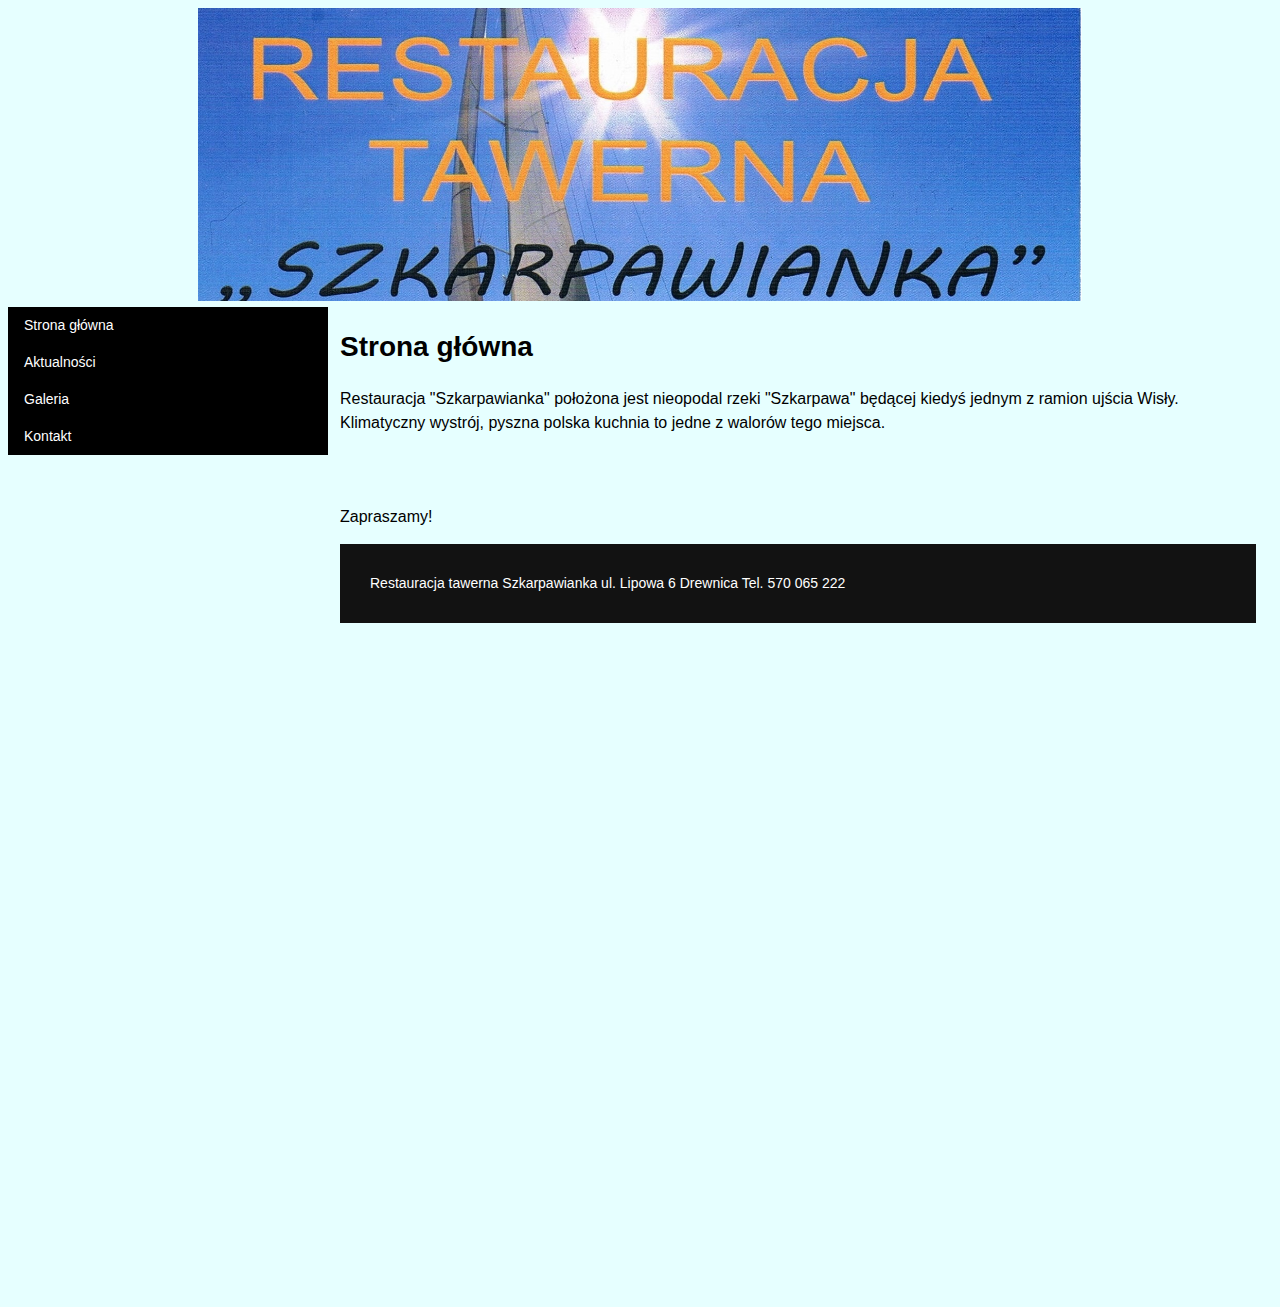
<file: docs/index.html>
<!DOCTYPE HTML>
<html lang="pl">
<head>
<meta charset="utf-8">
<meta name="viewport" content="width=device-width, initial-scale=1, maximum-scale=1">
<title>Restauracja Tawerna Szkarpawianka</title>
<link rel="stylesheet" href="css/style.css">
</head>
<body>
 
<div id="container">

<header> 
<img src="images/15.jpg" />

</header>
 
<!-- sidebar -->
<ul class="sidenav">
 <li><a href="index.html" title="Strona główna">Strona główna</a></li>
 <li><a href="Aktualnosci.html" title="Aktualności">Aktualności</a></li>
  <li><a href="Galeria.html" title="Galeria">Galeria</a></li>
 <li><a href="Kontakt.html" title="Kontakt">Kontakt</a></li>
</ul>

<!-- main -->
<div class="content">
  <h1>Strona główna</h1>
<p><font size="3">Restauracja "Szkarpawianka" położona jest nieopodal rzeki "Szkarpawa" będącej kiedyś jednym z ramion ujścia Wisły.
Klimatyczny wystrój, pyszna polska kuchnia to jedne z walorów tego miejsca.</font></p>
<p>
<br><br>
<p><font size="3">Zapraszamy!</font></p>



<!-- footer -->
<footer>
<p>Restauracja tawerna Szkarpawianka
ul. Lipowa 6 Drewnica
 
Tel. 570 065 222</p>
</footer>
 
</div>
</div>
 
</body>
</html>
</file>
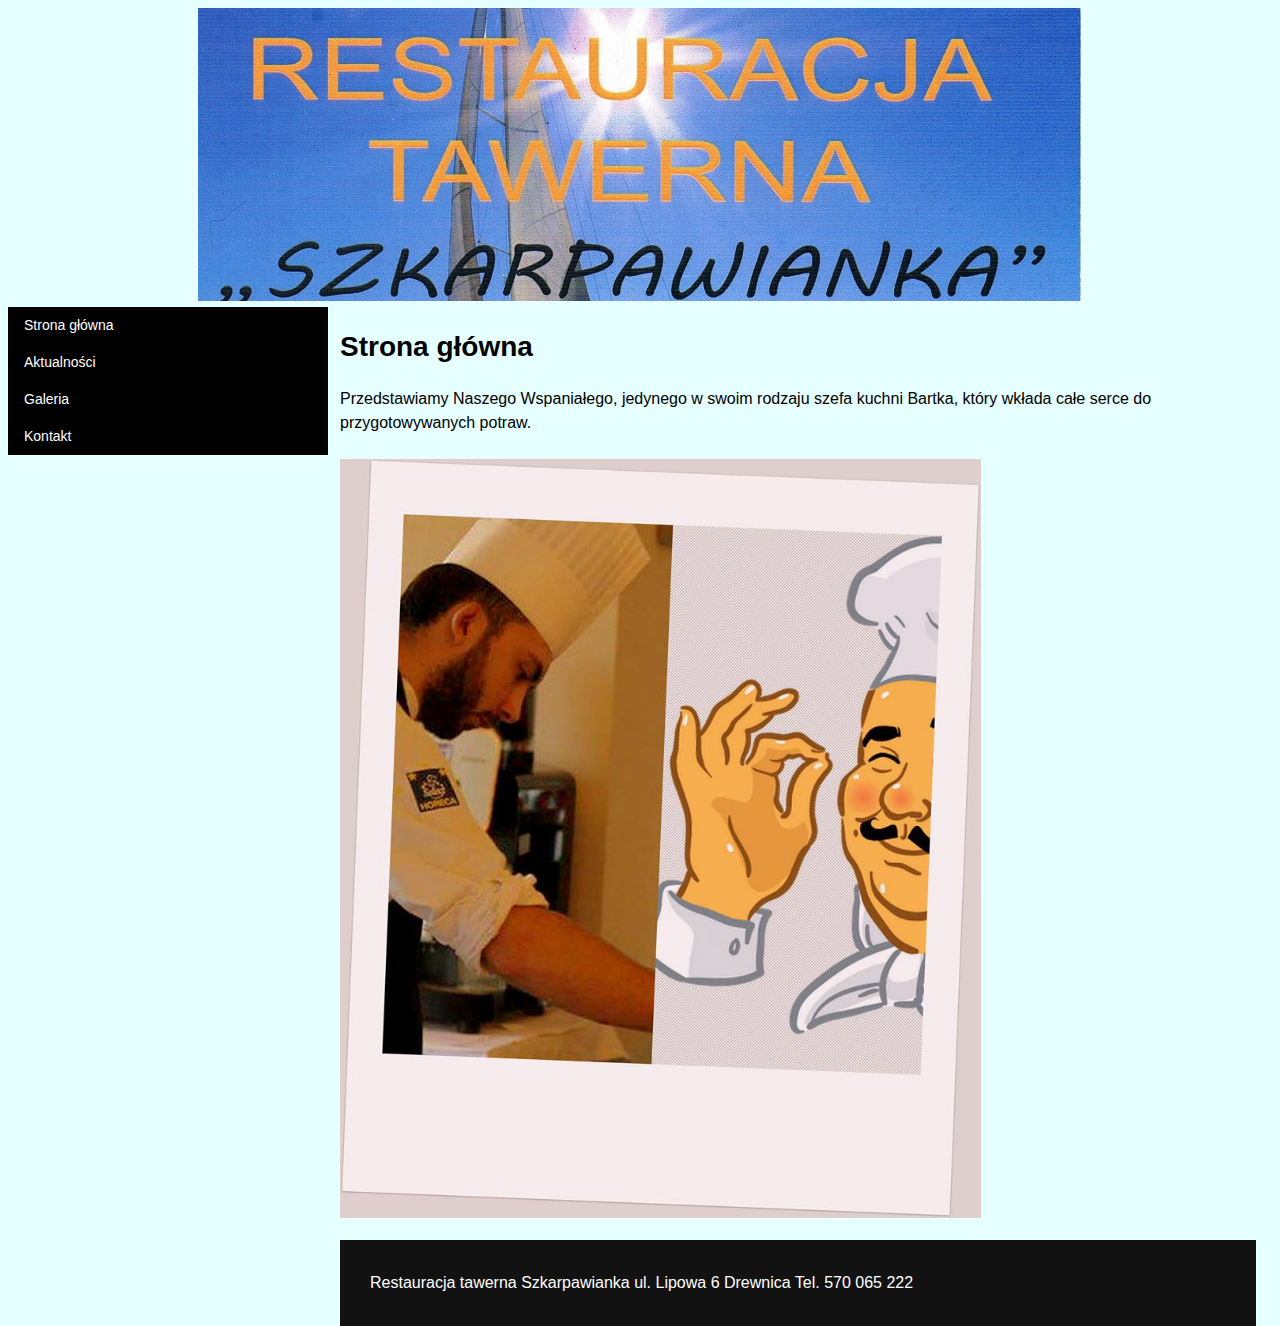
<file: docs/Aktualnosci.html>
<!DOCTYPE HTML>
<html lang="pl">
<head>
<meta charset="utf-8">
<meta name="viewport" content="width=device-width, initial-scale=1, maximum-scale=1">
<title>Restauracja Tawerna Szkarpawianka</title>
<link rel="stylesheet" href="css/style.css">
</head>
<body>
 
<div id="container">

<header> 
<img src="images/15.jpg" width=70%; height=30%; />

</header>
 
<!-- sidebar -->
<ul class="sidenav">
 <li><a href="index.html" title="Strona główna">Strona główna</a></li>
 <li><a href="Aktualnosci.html" title="Aktualności">Aktualności</a></li>
  <li><a href="Galeria.html" title="Galeria">Galeria</a></li>
 <li><a href="Kontakt.html" title="Kontakt">Kontakt</a></li>
</ul>
 
<!-- main -->
<div class="content">
  <h1>Strona główna</h1>
<p><font size="3">Przedstawiamy Naszego Wspaniałego, jedynego w swoim rodzaju szefa kuchni Bartka,
który wkłada całe serce do przygotowywanych potraw.
<br><br>
<img src="images/11.jpg" width=70%; height=40%; />



 
<!-- footer -->
<footer>
<p>Restauracja tawerna Szkarpawianka
ul. Lipowa 6 Drewnica
 
Tel. 570 065 222</p>
</footer>

</div>
</div>
 
</body>
</html>
</file>
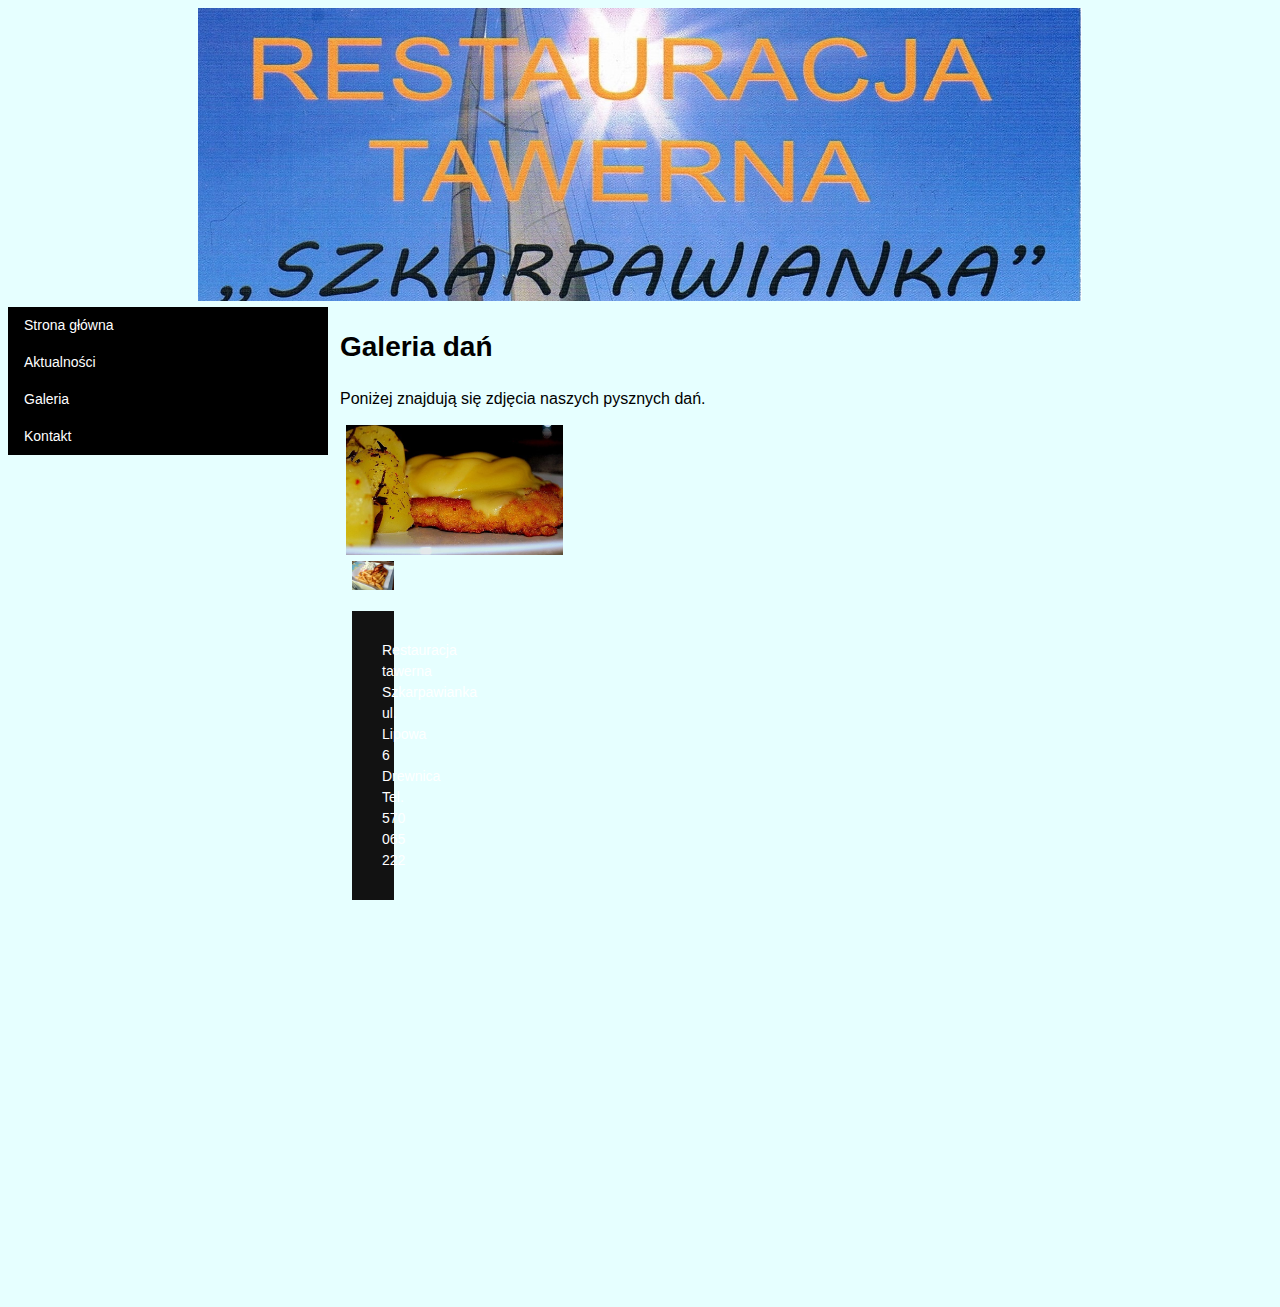
<file: docs/Galeria.html>
<!DOCTYPE HTML>
<html lang="pl">
<head>
<meta charset="utf-8">
<meta name="viewport" content="width=device-width, initial-scale=1, maximum-scale=1">
<title>Restauracja Tawerna Szkarpawianka</title>
<link rel="stylesheet" href="css/style.css">
</head>
<body>
 
<div id="container">

<header> 
<img src="images/15.jpg" />

</header>
 
<!-- sidebar -->
<ul class="sidenav">
  <li><a href="index.html" title="Strona główna">Strona główna</a></li>
 <li><a href="Aktualnosci.html" title="Aktualności">Aktualności</a></li>
  <li><a href="Galeria.html" title="Galeria">Galeria</a></li>
 <li><a href="Kontakt.html" title="Kontakt">Kontakt</a></li>
</ul>

<!-- main -->
<div class="content">
  <h1>Galeria dań</h1>
<p><font size="3">Poniżej znajdują się zdjęcia naszych pysznych dań. </font></p>
<p> </p>

<!-- gallery -->

<div class="responsive">
 <div class="gallery">
  <a target="_blank" href="images/2.jpg">
    <img src="images/2.jpg" width="240" height="135">
  </a>
</div>
 
<div class="responsive">
 <div class="gallery">
  <a target="_blank" href="images/3.jpg">
    <img src="images/3.jpg" width="240" height="135">
  </a>
</div>
 

 
<!-- footer -->
<footer>
<p>Restauracja tawerna Szkarpawianka
ul. Lipowa 6 Drewnica
 
Tel. 570 065 222</p>
</footer>
 
</body>
</html>
</file>
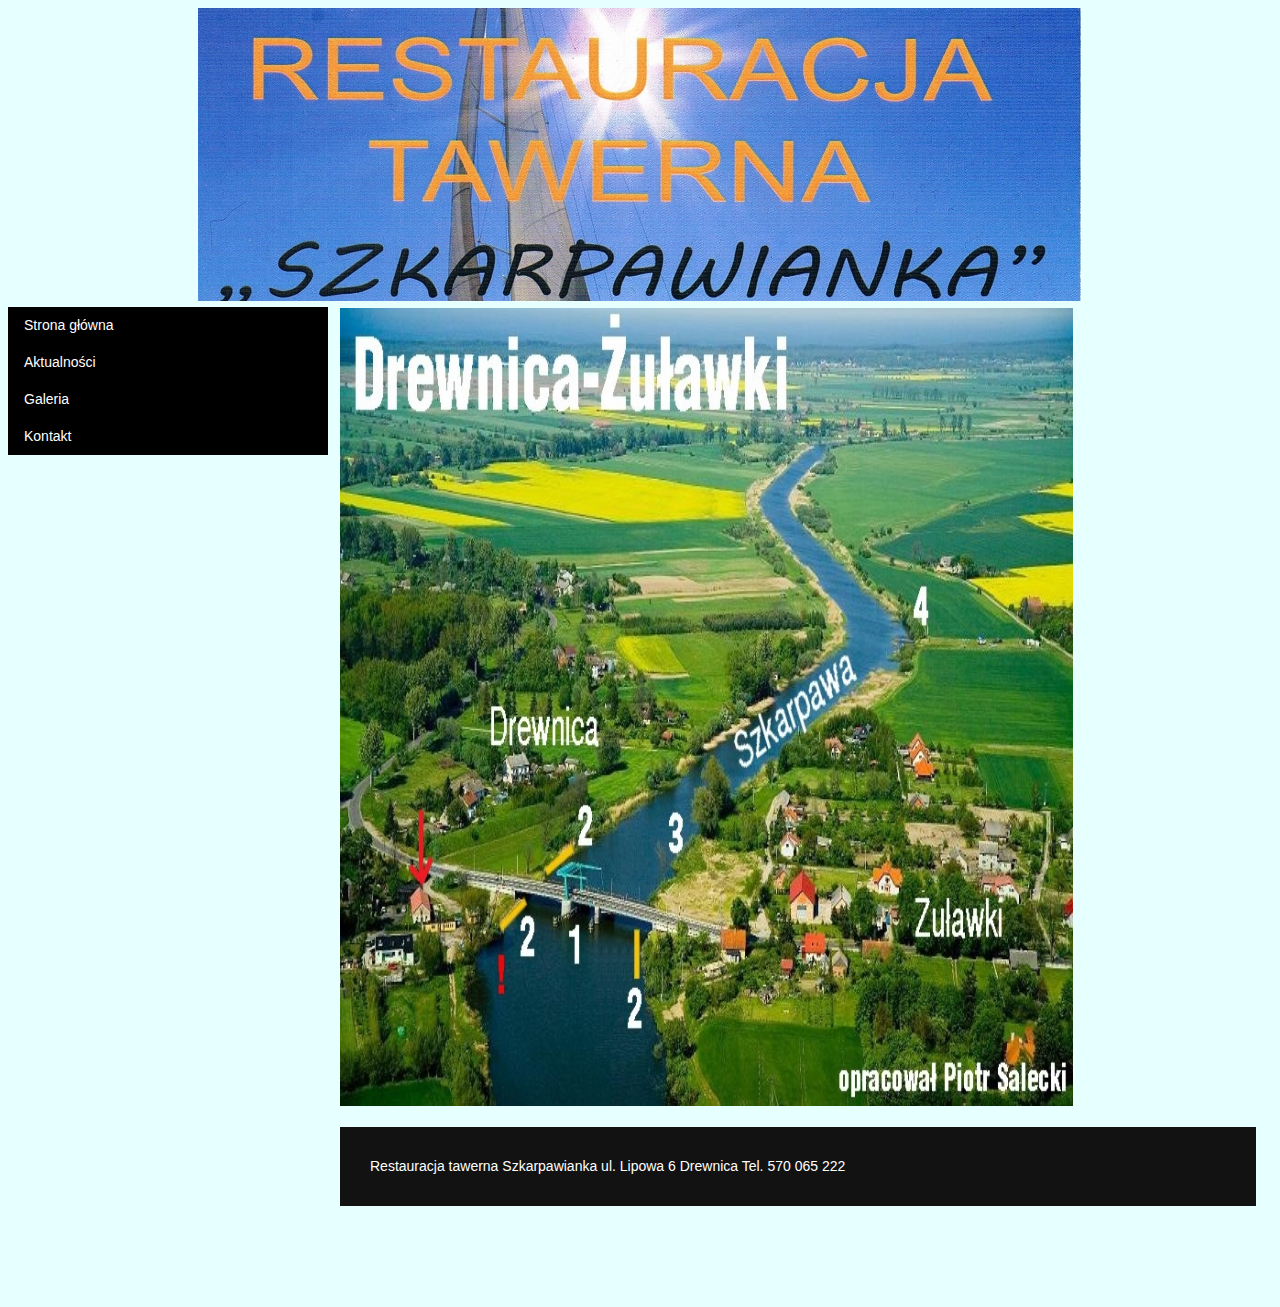
<file: docs/Kontakt.html>
<!DOCTYPE HTML>
<html lang="pl">
<head>
<meta charset="utf-8">
<meta name="viewport" content="width=device-width, initial-scale=1, maximum-scale=1">
<title>Restauracja Tawerna Szkarpawianka</title>
<link rel="stylesheet" href="css/style.css">
</head>
<body>
 
<div id="container">

<header> 
<img src="images/15.jpg" />

</header>
 
<!-- sidebar -->
<ul class="sidenav">
  <li><a href="index.html" title="Strona główna">Strona główna</a></li>
 <li><a href="Aktualnosci.html" title="Aktualności">Aktualności</a></li>
  <li><a href="Galeria.html" title="Galeria">Galeria</a></li>
 <li><a href="Kontakt.html" title="Kontakt">Kontakt</a></li>
</ul>


<div class="content">
<img src="images/16.jpg" width=80%; height=80%>


<!-- footer -->
<footer>
<p>Restauracja tawerna Szkarpawianka
ul. Lipowa 6 Drewnica
 
Tel. 570 065 222</p>
</footer>

</div>
</div>
 
</body>
</html>
</file>
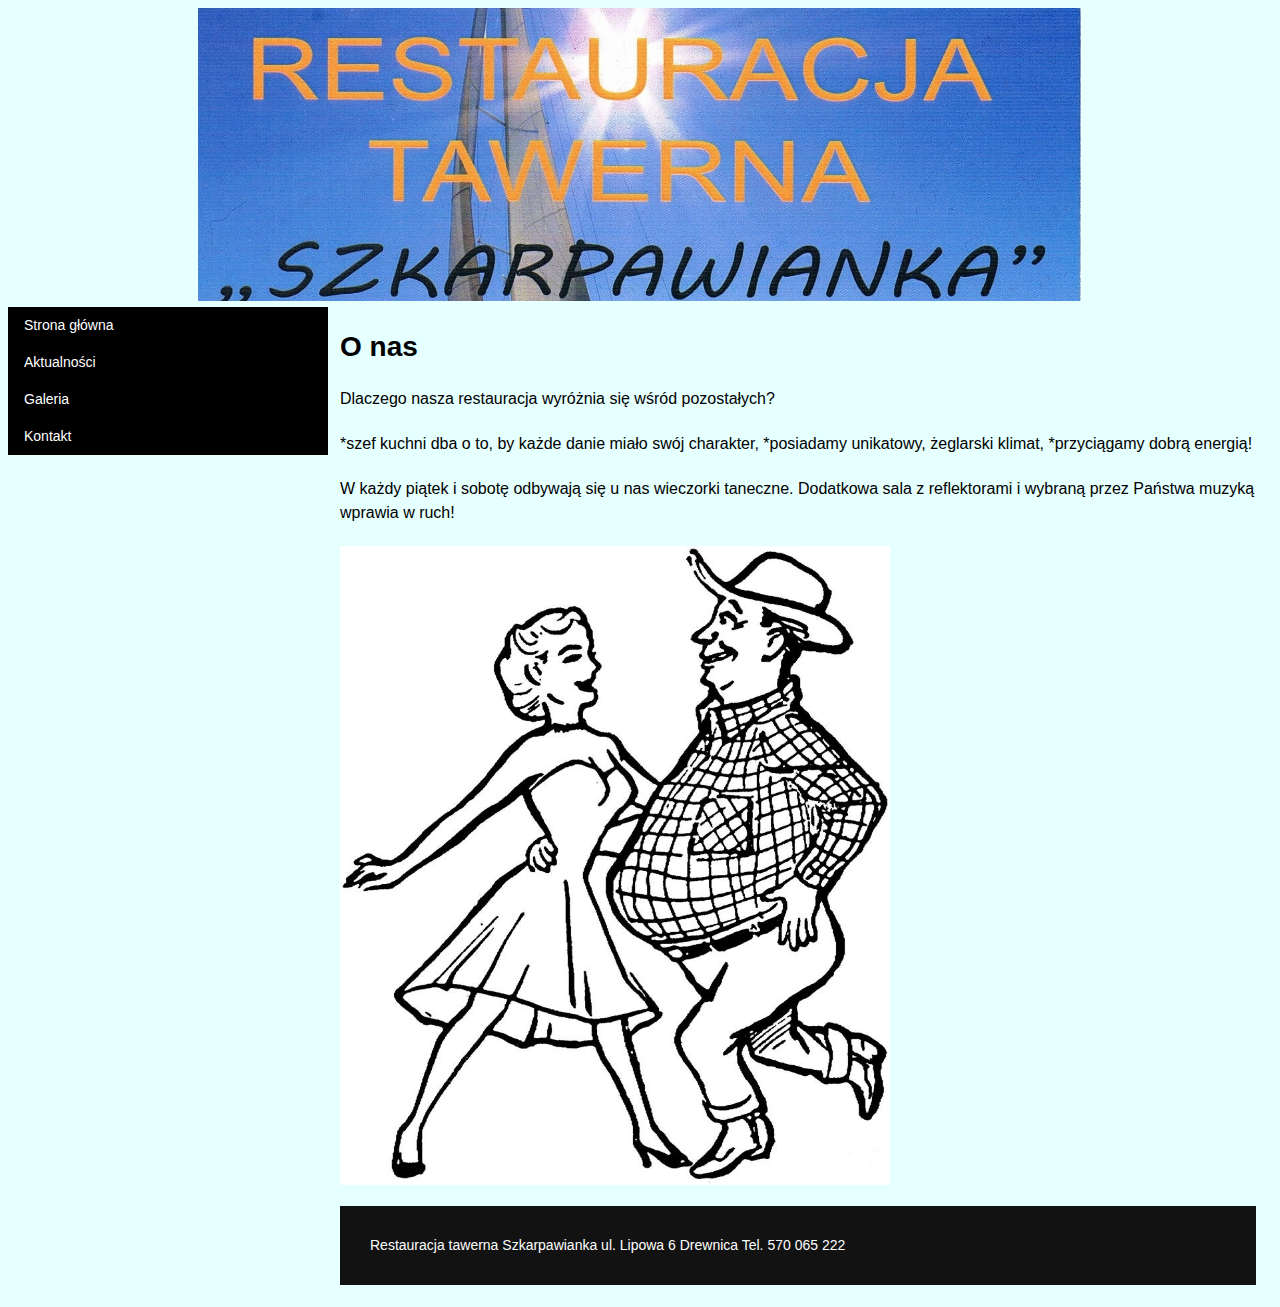
<file: docs/Restauracja.html>
<!DOCTYPE HTML>
<html lang="pl">
<head>
<meta charset="utf-8">
<meta name="viewport" content="width=device-width, initial-scale=1, maximum-scale=1">
<title>Restauracja Tawerna Szkarpawianka</title>
<link rel="stylesheet" href="css/style.css">
</head>
<body>
 
<div id="container">

<header> 
<img src="images/15.jpg" width=70%; height=30%; />

</header>
 
<!-- sidebar -->
<ul class="sidenav">
  <li><a href="index.html" title="Strona główna">Strona główna</a></li>
 <li><a href="Aktualnosci.html" title="Aktualności">Aktualności</a></li>
  <li><a href="Galeria.html" title="Galeria">Galeria</a></li>
 <li><a href="Kontakt.html" title="Kontakt">Kontakt</a></li>
</ul>
 
<!-- main -->
<div class="content">
  <h1>O nas</h1>
<p><font size="3">Dlaczego nasza restauracja wyróżnia się wśród pozostałych?</font>
<br><br>
<font size="3">
*szef kuchni dba o to, by każde danie miało swój charakter,
 
*posiadamy unikatowy, żeglarski klimat,
 
*przyciągamy dobrą energią!</font>
<br><br>

<font size="3">W każdy piątek i sobotę odbywają się u nas wieczorki taneczne. Dodatkowa sala z reflektorami i wybraną przez Państwa muzyką wprawia w ruch!</font>
<br><br>
<a target="_blank" href="images/12.jpg">
    <img src="images/12.jpg" width=60%; height=auto; />
</a>
<!-- footer -->
<footer>
<p>Restauracja tawerna Szkarpawianka
ul. Lipowa 6 Drewnica
 
Tel. 570 065 222</p>
</footer>
</div> 
</div>
 
</body>
</html>
</file>
<file: docs/css/style.css>
html {width:100%;height:100%;}
body {font-family:Arial, Helvetica, Sans-serif;font-size:14px;line-height:1.5;font-weight:400;
    color:#000000;background:#e6ffff;
    background-repeat: repeat-y;}
    
.container {width:1050px;margin:0 auto;}
 
header {width:100%;  height: 10%; text-align: center;overflow:hidden;}
header img {width:70%; height:30%}

<meta name="viewport" content="width=device-width, initial-scale=1.0">
<style>
body {margin: 0 10% 25% 0;}

ul.sidenav {
    list-style-type: none;
    margin: 0;
    padding: 0;
    width: 25%;
    background-color: #000000;
    position: fixed;
    height: auto;
    overflow: auto;
}

ul.sidenav li a {
    display: block;
    color: #ffffff;
    padding: 8px 16px;
    text-decoration: none;
}
 
ul.sidenav li a.active {
    background-color: #ffcc00;
    color: white;
}

ul.sidenav li a:hover:not(.active) {
    background-color: #9900cc;
    color: white;
}

div.content {
    margin-left: 25%;
    padding: 1px 16px;
    height: 1000px;
}

@media screen and (max-width: 900px) {
    ul.sidenav {
        width: 100%;
        height: auto;
        position: relative;
    }
    ul.sidenav li a {
        float: left;
        padding: 15px;
    }
    div.content {margin-left: 0;}
}

@media screen and (max-width: 400px) {
    ul.sidenav li a {
        text-align: center;
        float: none;
    }
}
 
footer {clear:both;color:#FFF;background:#121212;padding:15px 0 15px 30px;margin-top:15px;}

}


<style>
div.gallery {
    border: 1px solid #ccc;
    
}

div.gallery:hover {
    background-color:#999999;
}

div.gallery img {
    width: 100%;
    height: auto;
}

div.desc {
    padding: 15px;
    text-align: center;
}

* {
    box-sizing: border-box;
}

.responsive {
    padding: 0 6px;
    float: left;
    width: 24.99999%;
}

@media only screen and (max-width: 700px){
    .responsive {
        width: 49.99999%;
        margin: 6px 0;
    }
}

@media only screen and (max-width: 500px){
    .responsive {
        width: 100%;
    }
}

.clearfix:after {
    content: "";
    display: table;
    clear: both;
}
</style>
</file>
